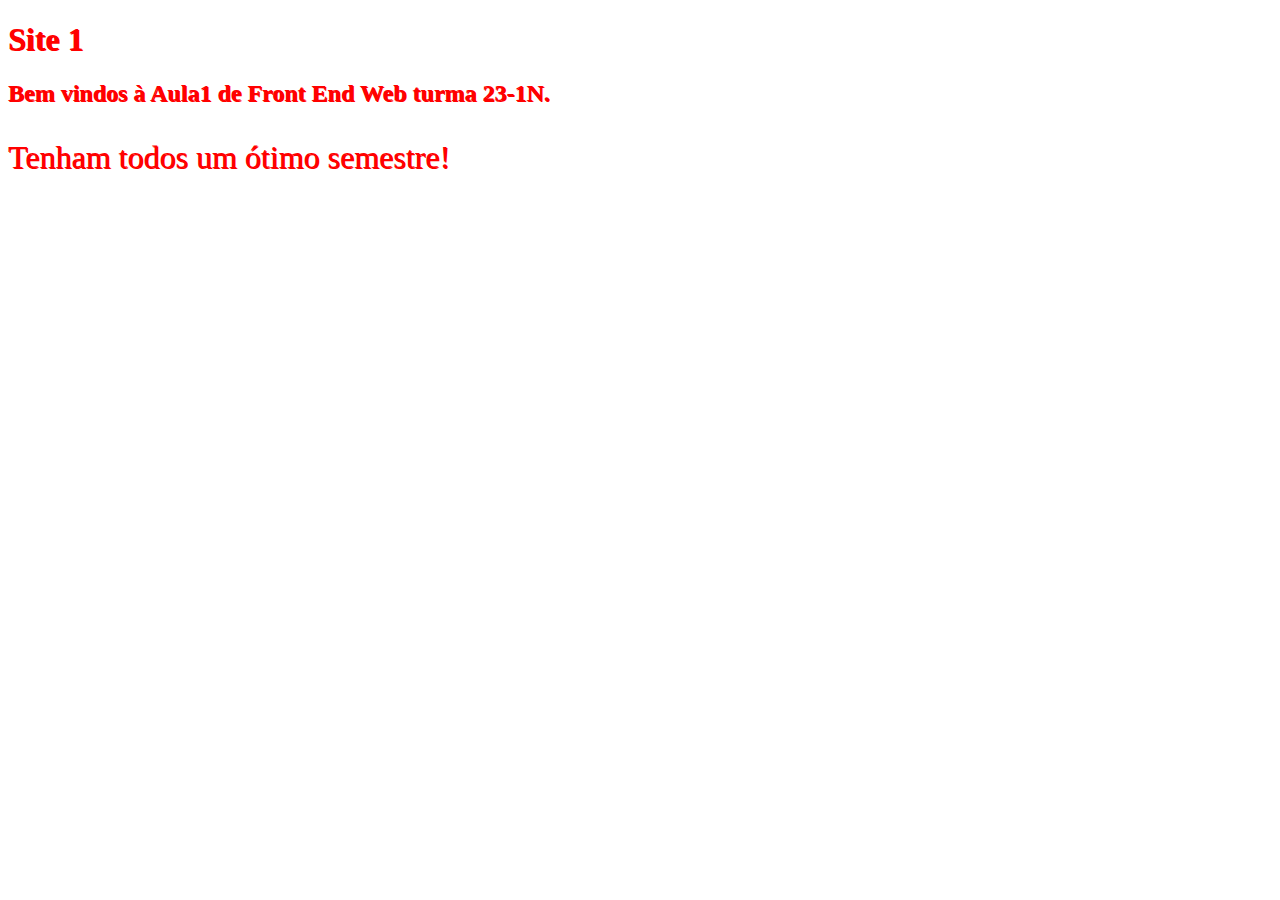
<file: root/aula1/index.html>
<!DOCTYPE html>
<html lang="pt">
<head>
    <meta charset="UTF-8">
    <meta name="viewport" content="width=device-width, initial-scale=1.0">
    <title>Front End Web 23-1N</title>
</head>
<body>
    <div id="seila" style="text-shadow: 1px 1px;">
    <h1 style="color: #ff0000;">Site 1</h1>
    <h2 style="color: #ff0000;">Bem vindos à Aula1 de Front End Web turma 23-1N.</h2>
    <p style="font-size: 2em; color: #ff0000;">Tenham todos um ótimo semestre!</p>
    </div>
</body>
</html>
</file>
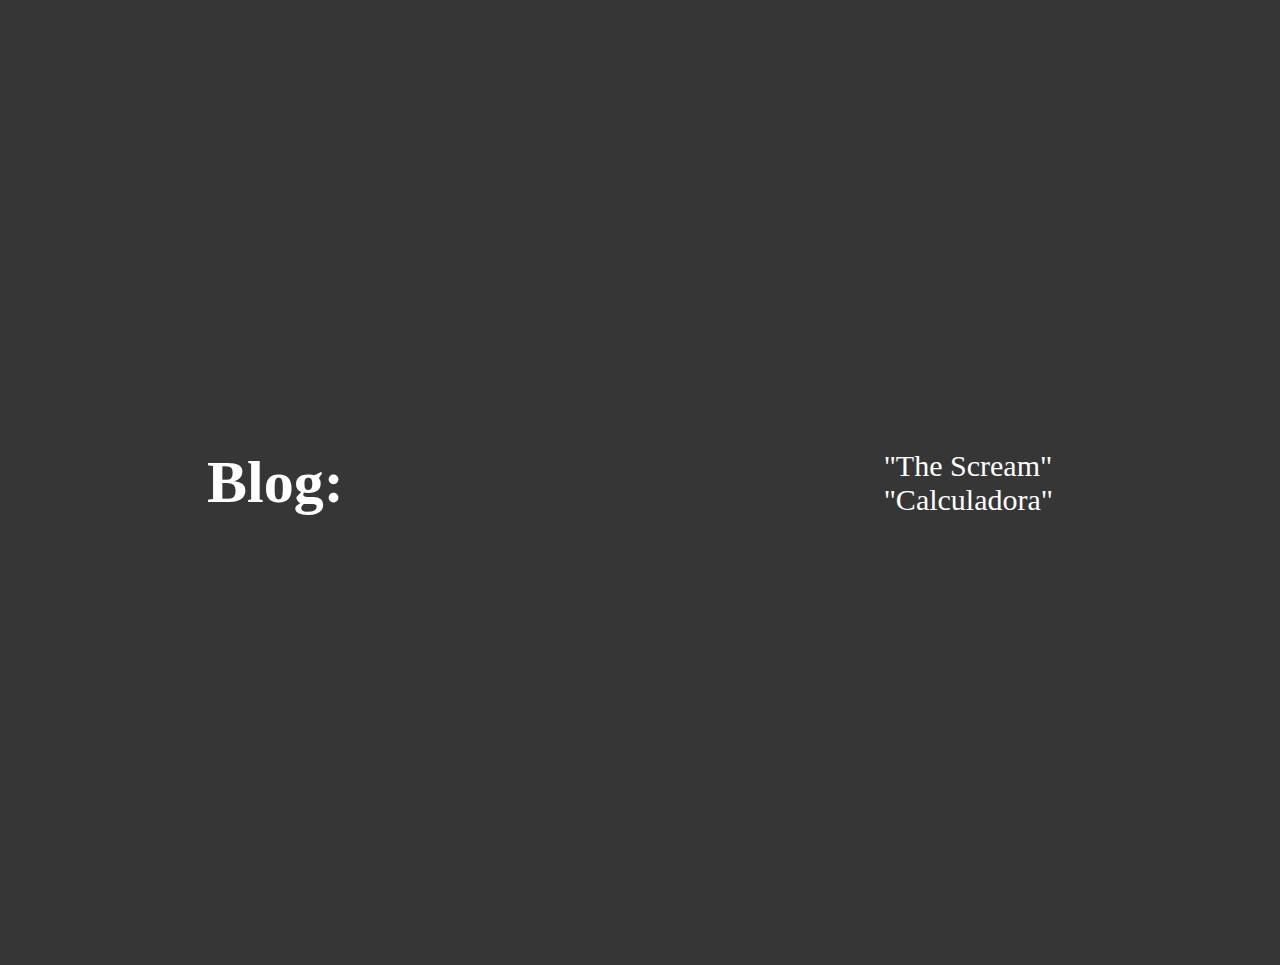
<file: root/blog.html>
<!DOCTYPE html>
<html lang="en">

<head>
    <meta charset="UTF-8">
    <meta name="viewport" content="width=device-width, initial-scale=1.0">
    <title>Blog</title>
    <link rel="stylesheet" href="css/blog.css">
</head>

<body>
    <div class="container">
       
        <nav>
            <h1>Blog:</h1>

            <ul>
                <li><a href="coursework.html">"The Scream"</a></li>
                <li><a href="calculadora.html">"Calculadora"</a></li>
            </ul>
        </nav>

    </div>
</body>

</html>
</file>
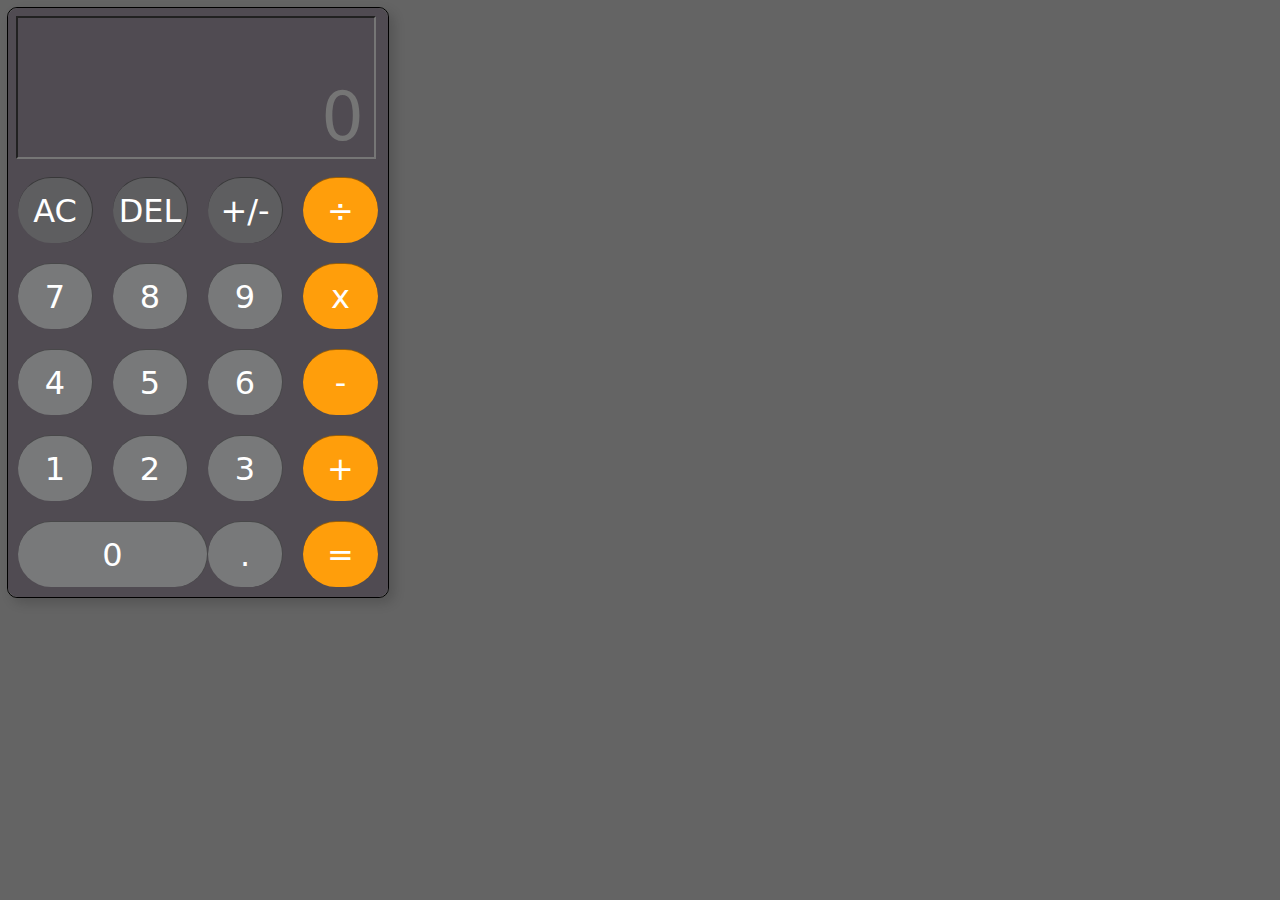
<file: root/calculadora.html>
<!DOCTYPE html>
<html lang="pt-BR">

<head>
    <meta charset="UTF-8">
    <meta http-equiv="X-UA-Compatible" content="IE=edge">
    <meta name="viewport" content="width=device-width, initial-scale=1.0">
    <title>Calculadora</title>
    <link rel="stylesheet" href="css/calculadora.css">
</head>

<body>
    <div class="conteudo">
        <div class="calculadora">
            <main class="conteudo__botoes">
                <input type="text" placeholder="0" class="js-resultado" />
                <a class="botoes__iniciais js-btn-ac">AC</a>
                <a class="botoes__iniciais js-btn-del">DEL</a>
                <a class="botoes__iniciais js-btn-mais-menos">+/-</a>
                <a class="js-btn-padroes" data-valor="/">÷</a>
                <a class="js-btn-padroes" data-valor="7">7</a>
                <a class="js-btn-padroes" data-valor="8">8</a>
                <a class="js-btn-padroes" data-valor="9">9</a>
                <a class="js-btn-padroes" data-valor="*">x</a>
                <a class="js-btn-padroes" data-valor="4">4</a>
                <a class="js-btn-padroes" data-valor="5">5</a>
                <a class="js-btn-padroes" data-valor="6">6</a>
                <a class="js-btn-padroes" data-valor="-">-</a>
                <a class="js-btn-padroes" data-valor="1">1</a>
                <a class="js-btn-padroes" data-valor="2">2</a>
                <a class="js-btn-padroes" data-valor="3">3</a>
                <a class="js-btn-padroes" data-valor="+">+</a>
                <a class="js-btn-padroes grid-span-2 borda-radius-esquerda" data-valor="0">0</a>
                <a class="js-btn-padroes" data-valor=".">.</a>
                <a class="js-btn-igual borda-radius-direita">=</a>
            </main>
        </div>
    </div>
    <script src="js/calculadora.js"></script>
</body>

</html>
</file>
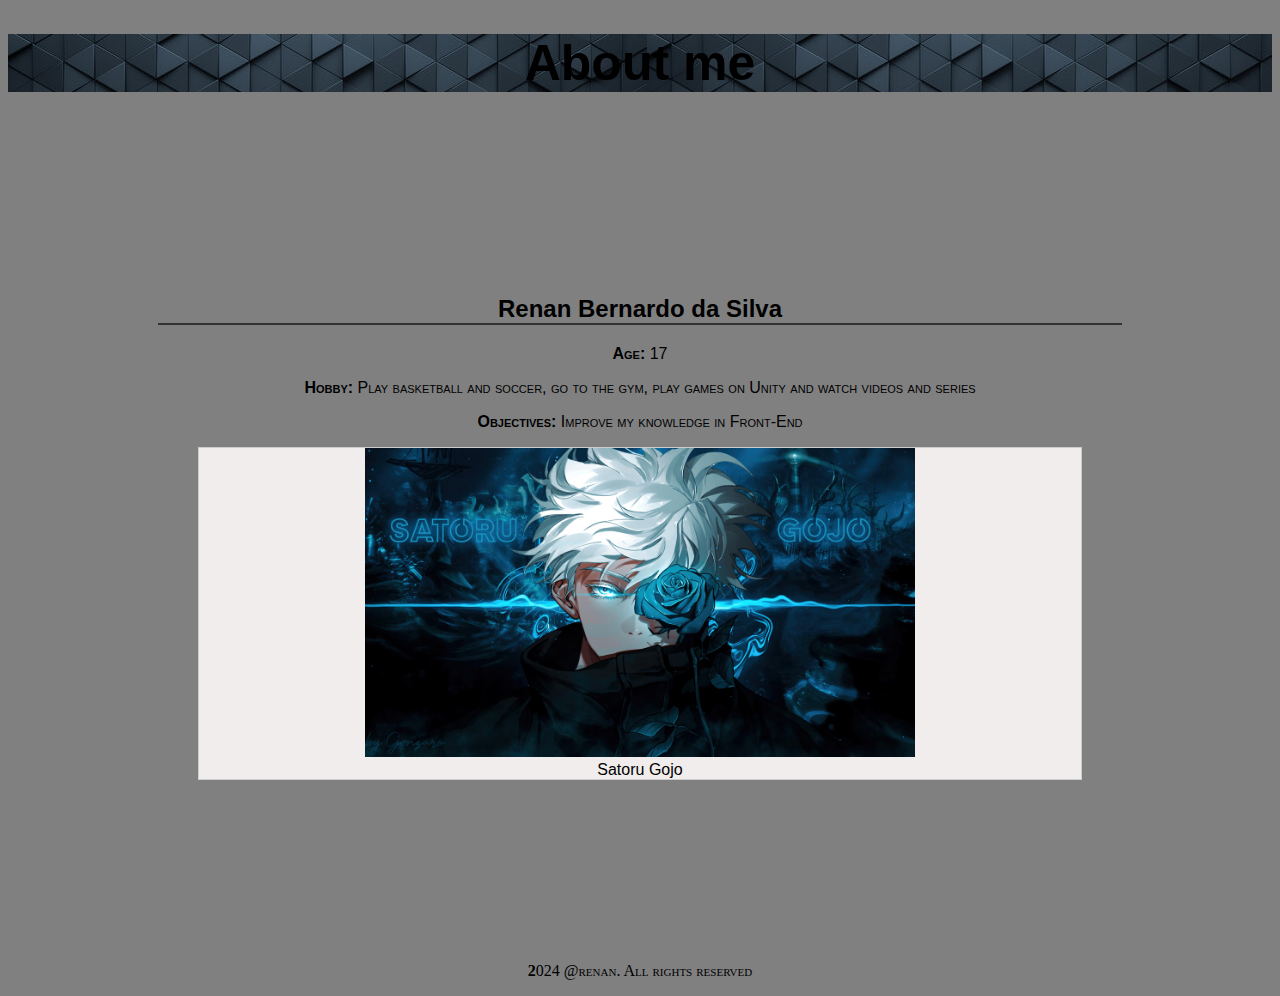
<file: root/contact.html>
<!DOCTYPE html>
<html lang="en">

<head>
    <meta charset="UTF-8">
    <meta name="viewport" content="width=device-width, initial-scale=1.0">
    <title>Contact</title>
    <link rel="stylesheet" href="css/contact.css">
</head>

<body>

    <nav>
        <h1>About me</h1>
    </nav>

    <header>
        <h2>Renan Bernardo da Silva</h2>
        <p><b>Age:</b> 17</p>
        <p><b>Hobby:</b> Play basketball and soccer, go to the gym, play games on Unity and watch videos and series </p>
        <p><b>Objectives:</b> Improve my knowledge in Front-End</p>
        <figure>
            <img src="img/satoru.jpg" alt="Gojo" width="550px">
            <figcaption>Satoru Gojo</figcaption>
        </figure>
    </header>

    <footer>
        <p>2024 @renan. All rights reserved</p>
    </footer>

</body>

</html>
</file>
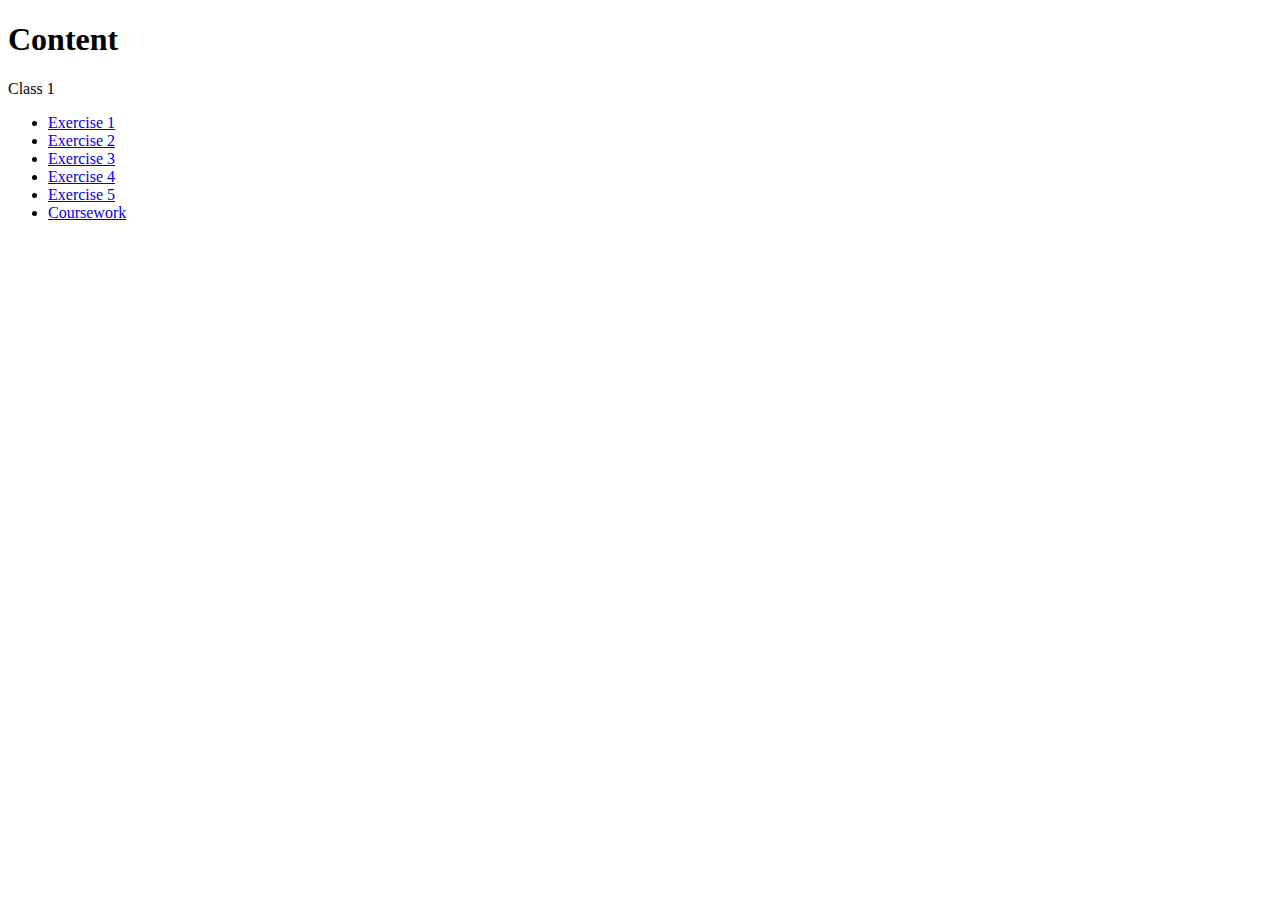
<file: root/content.html>
<!DOCTYPE html>
<html lang="en">

<head>
    <meta charset="UTF-8">
    <meta name="viewport" content="width=device-width, initial-scale=1.0">
    <title>Content</title>
</head>

<body>
    <h1>Content</h1>
    <p>Class 1</p>
    <ul>
        <li><a href="aula1/index.html">Exercise 1</a></li>
        <li><a href="aula1/aboutme.html">Exercise 2</a></li>
        <li><a href="aula1/index2.html">Exercise 3</a></li>
        <li><a href="aula1/exer3.html">Exercise 4</a></li>
        <li><a href="aula1/exer4.html">Exercise 5</a></li>
        <li><a href="coursework.html">Coursework</a></li>
    </ul>
</body>

</html>
</file>
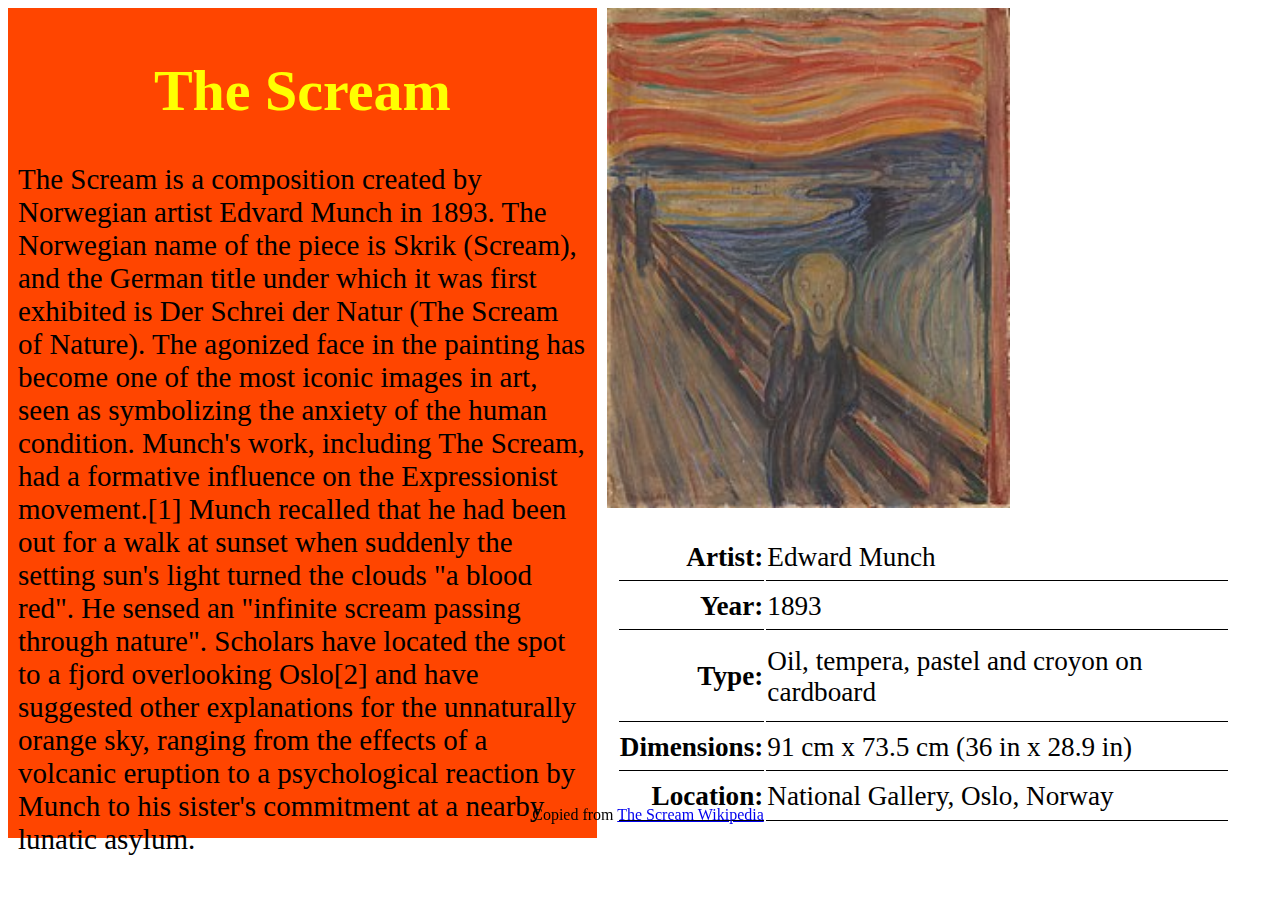
<file: root/coursework.html>
<!DOCTYPE html>
<html lang="en">

<head>
    <meta charset="UTF-8">
    <meta name="viewport" content="width=device-width, initial-scale=1.0">
    <title>Coursework</title>
    <link rel="stylesheet" href="css/coursework.css">
</head>

<body>
    <div class="container">
        <div class="text">
            <h1 id="header">The Scream</h1>
            <p>
                The Scream is a composition created by Norwegian artist Edvard Munch in 1893. The Norwegian name of the
                piece is Skrik (Scream), and the
                German title under which it was first exhibited is Der Schrei der Natur (The Scream of Nature). The
                agonized face in the painting has become
                one of the most iconic images in art, seen as symbolizing the anxiety of the human condition. Munch's
                work, including The Scream, had a
                formative influence on the Expressionist movement.[1]
                Munch recalled that he had been out for a walk at sunset when suddenly the setting sun's light turned
                the clouds "a blood red".
                He sensed an "infinite scream passing through nature". Scholars have located the spot to a fjord
                overlooking Oslo[2] and have suggested other
                explanations for the unnaturally orange sky, ranging from the effects of a volcanic eruption to a
                psychological reaction by Munch to his
                sister's commitment at a nearby lunatic asylum.
            </p>
        </div>
        <div class="image-container">
            <img src="img/Edvard_Munch,_1893,_The_Scream,_oil,_tempera_and_pastel_on_cardboard,_91_x_73_cm,_National_Gallery_of_Norway.jpg"
                alt="The Scream" id="image_the_scream">
            <div class="description_table">
                <table id="table">
                    <tr>
                        <th>Artist:</th>
                        <td>Edward Munch</td>
                    </tr>

                    <tr>
                        <th>Year:</th>
                        <td>1893</td>
                    </tr>

                    <tr>
                        <th>Type:</th>
                        <td>Oil, tempera, pastel and croyon on cardboard</td>
                    </tr>

                    <tr>
                        <th>Dimensions:</th>
                        <td>91 cm x 73.5 cm (36 in x 28.9 in)</td>
                    </tr>

                    <tr>
                        <th>Location:</th>
                        <td>National Gallery, Oslo, Norway</td>
                    </tr>
                </table>
            </div>
        </div>

        <footer>
            <p>Copied from <a href="https://en.wikipedia.org/wiki/The_Scream">The Scream Wikipedia</a></p>
        </footer>
    </div>
</body>

</html>
</file>
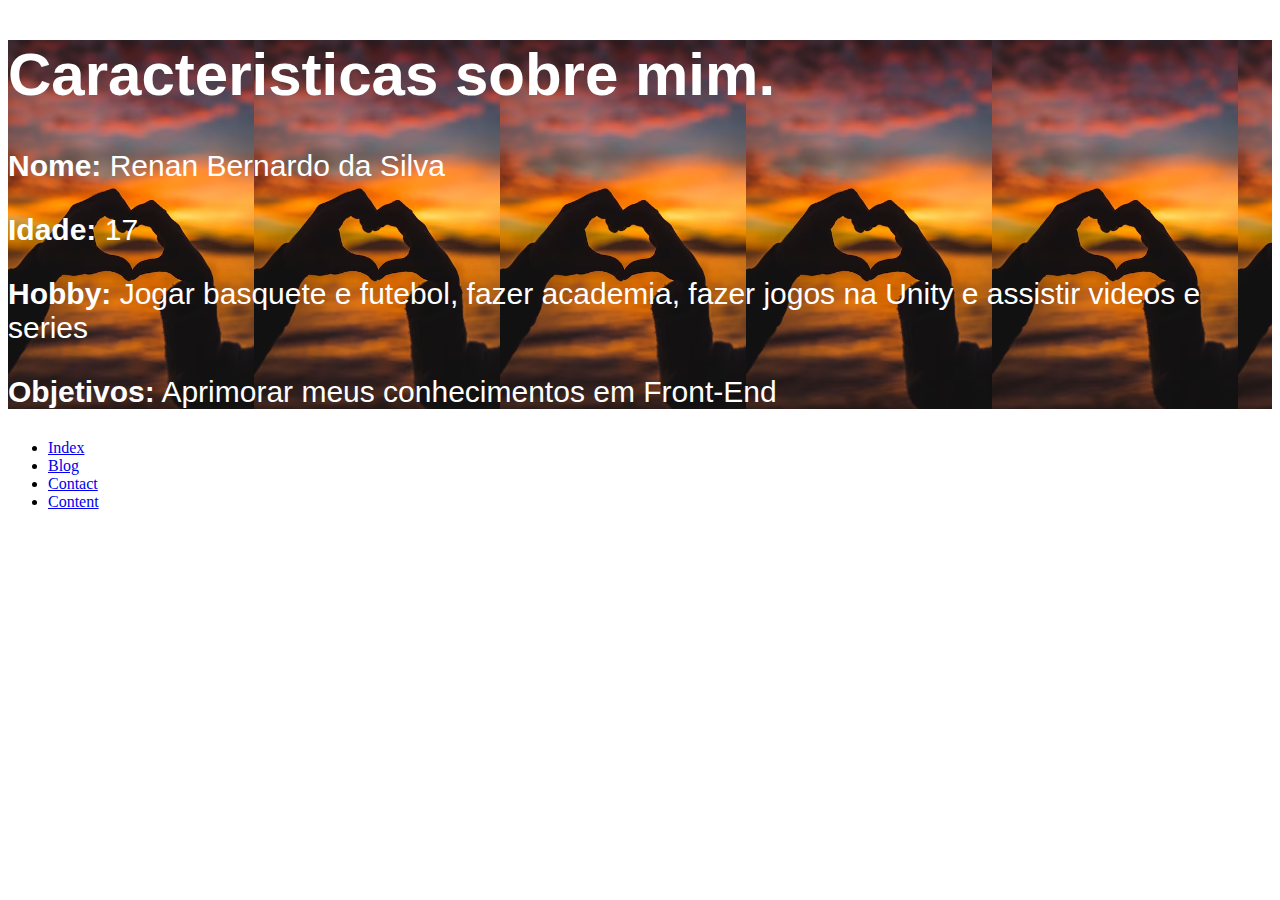
<file: root/aula1/aboutme.html>
<!DOCTYPE html>
<html lang="en">
<head>
    <meta charset="UTF-8">
    <meta name="viewport" content="width=device-width, initial-scale=1.0">
    <title>FWeb 23-1N Exercício 1</title>
</head>
<body>
    <div id="head" style = "font-size: 30px; color: #ffffff; font-family: 'ARIAL'; background-image: url(../img/foto.avif); background-size: contain;">
    <h1>Caracteristicas sobre mim.</h1>
    <p><b>Nome:</b> Renan Bernardo da Silva</p>
    <p><b>Idade:</b> 17</p>
    <p><b>Hobby:</b> Jogar basquete e futebol, fazer academia, fazer jogos na Unity e assistir videos e series </p>
    <p><b>Objetivos:</b> Aprimorar meus conhecimentos em Front-End</p>
    </div>
    
    <ul>
        <li><a href="index.html">Index</a></li>
        <li><a href="blog.html">Blog</a></li>
        <li><a href="contact.html">Contact</a></li>
        <li><a href="content.html">Content</a></li>
    </ul>
</body>
</html>
</file>
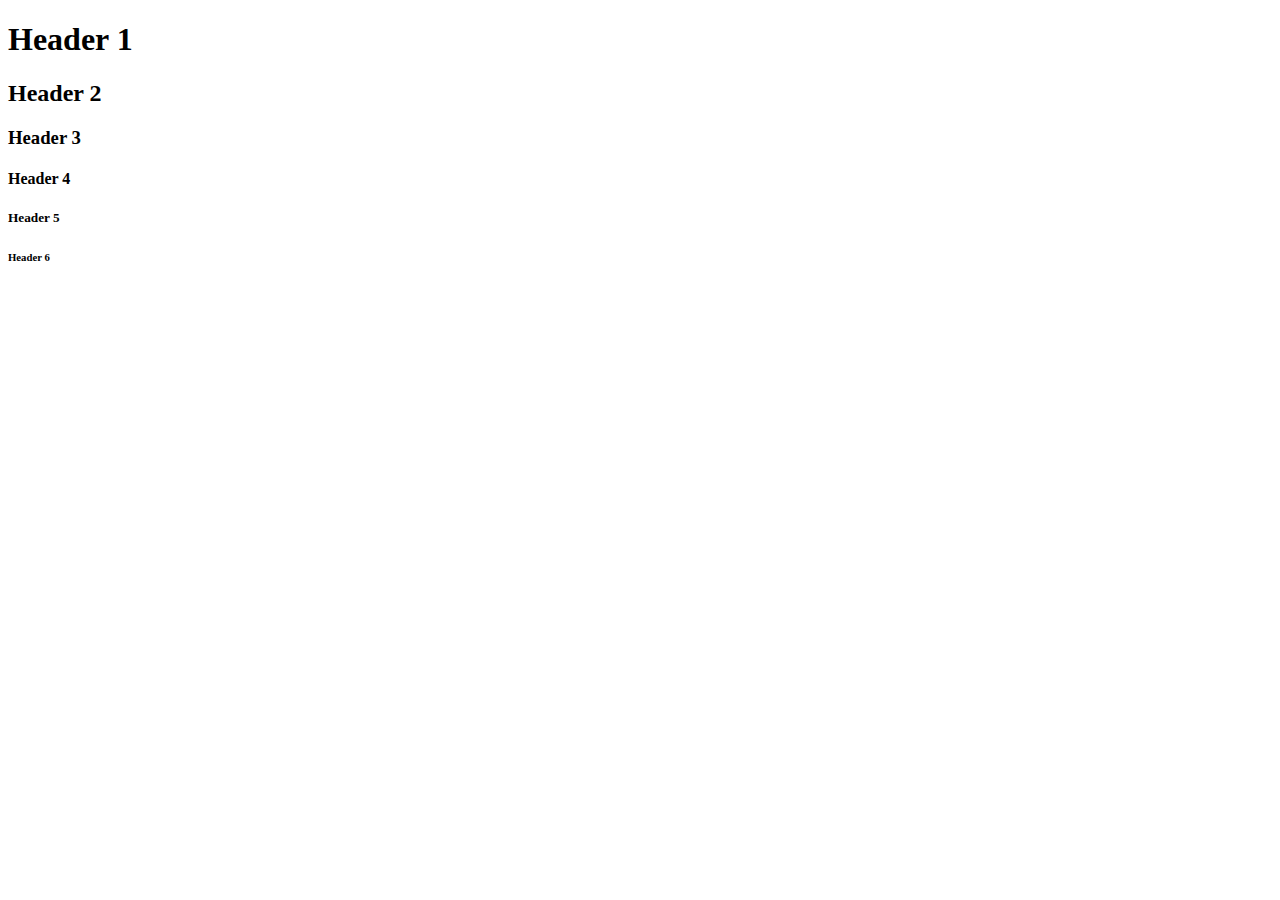
<file: root/aula1/exer3.html>
<!DOCTYPE html>
<html lang="en">
<head>
    <meta charset="UTF-8">
    <meta name="viewport" content="width=device-width, initial-scale=1.0">
    <title>Exercicio n°3</title>
</head>
<body>
    <h1>Header 1</h1>
    <h2>Header 2</h2>
    <h3>Header 3</h3>
    <h4>Header 4</h4>
    <h5>Header 5</h5>
    <h6>Header 6</h6>
</body>
</html>
</file>
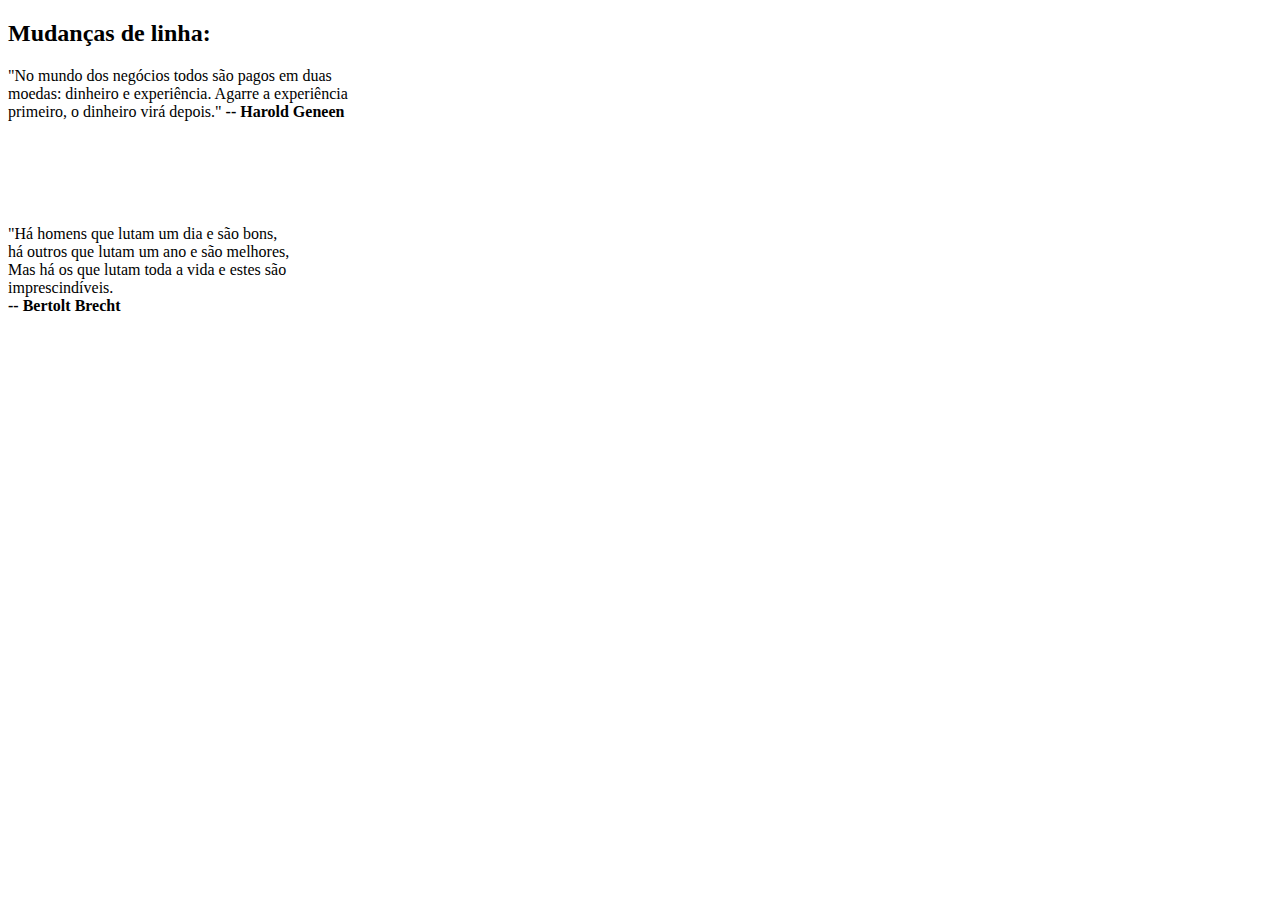
<file: root/aula1/exer4.html>
<!DOCTYPE html>
<html lang="en">

<head>
    <meta charset="UTF-8">
    <meta name="viewport" content="width=device-width, initial-scale=1.0">
    <title>Exercicio n°4</title>
</head>

<body>
    <h2>Mudanças de linha:</h2>
    <p>"No mundo dos negócios todos são pagos em duas</br> moedas: dinheiro e experiência. Agarre a experiência</br>
        primeiro, o dinheiro virá depois." <b>-- Harold Geneen</b></p>
    </br>
    </br>
    </br>
    </br>
    <p>"Há homens que lutam um dia e são bons,</br> há outros que lutam um ano e são melhores,</br> Mas há os que lutam
        toda a vida e estes são</br> imprescindíveis. </br><b>-- Bertolt Brecht</b></p>
</body>

</html>
</file>
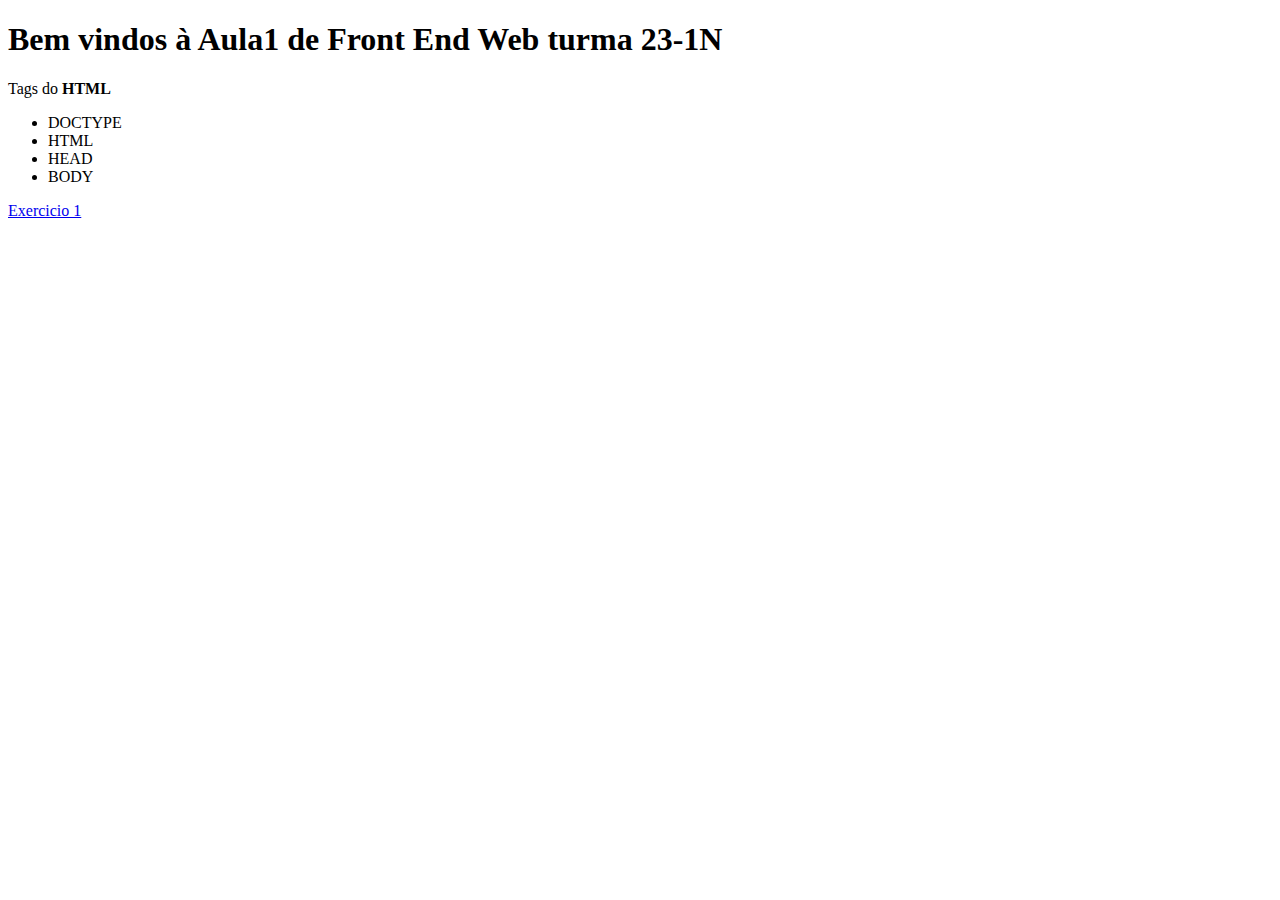
<file: root/aula1/index2.html>
<!DOCTYPE html>
<html lang="en">
<head>
    <meta charset="UTF-8">
    <meta name="viewport" content="width=device-width, initial-scale=1.0">
    <title>FWeb 23-1N Exercicio 2</title>
</head>
<body>
    <h1>Bem vindos à Aula1 de Front End Web turma 23-1N</h1>

    <p>Tags do <b>HTML</b></p>
    <ul>
        <li>DOCTYPE</li>
        <li>HTML</li>
        <li>HEAD</li>
        <li>BODY</li>
    </ul>
    <a href="file:///C:/Users/05632593029/Desktop/FWeb23-1N/Aula1/index1.html">Exercicio 1</a>
</body>
</html>
</file>
<file: root/css/blog.css>
body {
    background-color: rgb(54, 54, 54);
}

a:hover {
    opacity: 10%;
}

nav {
    cursor:default;
    display: flex;
    justify-content: center;
    align-items: center;
    padding: 400px;
    font-size: 30px;
    color: white;
}

nav a {
    color: white ;
    text-decoration: none;
}

nav li {
    list-style: none;
    display: inline;
    margin-right: 20px;
}

nav h1 {
    margin-right: 500px;
}
</file>
<file: root/css/calculadora.css>
:root {
  --cor-background: #646464;
  --cor-branco: #ffffff;
  --cor-sombra-padrao: rgba(0, 0, 0, 0.16);
  --cor-botao-normal: #78797a;
  --cor-botao-normal-hover: #afafaf;
  --cor-botao-topo-cinza-escuro: #5e5e60;
  --cor-botao-topo-cinza-escuro-hover: #7b797a;
  --cor-botao-laranja: #ff9e0b;
  --cor-botao-laranja-hover: #c97c02;
  --cor-input-resultado: #504b52;
  --cor-borda-botoes: rgba(0, 0, 0, 0.4);
  --cor-borda-calculadora: rgba(0, 0, 0, 1);
}

* {
  font-family: system-ui, -apple-system, BlinkMacSystemFont, 'Segoe UI', Roboto, Oxygen, Ubuntu, Cantarell, 'Open Sans', 'Helvetica Neue', sans-serif;
  -moz-box-sizing: border-box;
  box-sizing: border-box;
  letter-spacing: 0px;
  -webkit-font-smoothing: antialiased;
  -moz-osx-font-smoothing: grayscale;
  scroll-behavior: smooth;
  margin: 0;
  background: var(--cor-background);
  outline: none;
}

.conteudo {
  height: 100vh;
  display: flex;
  justify-content: center;
  align-items: center;
}

.conteudo .calculadora {
  border: 1px solid var(--cor-borda-calculadora);
  position: relative;
  border-radius: 10px;
  box-shadow: 5px 5px 12px var(--cor-sombra-padrao);
}

.conteudo .calculadora {
  display: flex;
  position: absolute;
  top: 7px;
  left: 7px;
  background-color: transparent;
  column-gap: 7px;
}

.conteudo .calculadora div {
  width: 12px;
  height: 12px;
  background-color: red;
  border-radius: 50%;
  position: relative;
}

.conteudo .calculadora div::after {
  content: "";
  display: flex;
  align-items: center;
  justify-content: center;
  line-height: 11px;
  font-size: 10px;
  cursor: pointer;
}

.conteudo .calculadora div:nth-child(1) {
  background-color: var(--cor-botao-fechar);
}

.conteudo .calculadora div:nth-child(2) {
  background-color: var(--cor-botao-minimizar);
}

.conteudo .calculadora div:nth-child(3) {
  background-color: var(--cor-botao-maximizar);
}

.conteudo .calculadora div:nth-child(1):hover:after {
  content: "x";
}

.conteudo .calculadora div:nth-child(2):hover:after {
  content: "-";
  line-height: 12px;
  font-size: 12px;
}

.conteudo .calculadora div:nth-child(3):hover:after {
  content: "+";
}

.conteudo .calculadora .conteudo__botoes {
  display: grid;
  background-color: var(--cor-input-resultado);
  border-radius: 10px;
}

.conteudo .calculadora .conteudo__botoes input {
  width: 360px;
  grid-column: span 4;
  background-color: var(--cor-input-resultado);
  margin: 8px;
  text-align: end;
  padding-top: 60px;
  padding-right: 10px;
  font-size: 67px;
  font-weight: 100;
  font-family: system-ui, -apple-system, BlinkMacSystemFont, 'Segoe UI', Roboto, Oxygen, Ubuntu, Cantarell, 'Open Sans', 'Helvetica Neue', sans-serif;
}

.conteudo .calculadora .conteudo__botoes a {
  cursor: pointer;
  background: gray;
  width: 75px;
  height: 66px;
  margin: 10px 10px 10px 10px;
  border-radius: 80px;
  color: var(--cor-branco);
  border-right: 1px solid var(--cor-borda-botoes);
  border-top: 1px solid var(--cor-borda-botoes);
  background-color: var(--cor-botao-normal);

  display: flex;
  justify-content: center;
  align-items: center;
  font-size: 32px;
  font-family: system-ui, -apple-system, BlinkMacSystemFont, 'Segoe UI', Roboto, Oxygen, Ubuntu, Cantarell, 'Open Sans', 'Helvetica Neue', sans-serif;
}

.conteudo .calculadora .conteudo__botoes a:hover {
  background-color: var(--cor-botao-normal-hover);
}

.conteudo .calculadora .conteudo__botoes a.grid-span-2 {
  grid-column: span 2;
  width: 100%;
}

.conteudo .calculadora .conteudo__botoes a.botoes__iniciais {
  background-color: var(--cor-botao-topo-cinza-escuro);
}

.conteudo .calculadora .conteudo__botoes a.botoes__iniciais:hover {
  background-color: var(--cor-botao-topo-cinza-escuro-hover);
}

.conteudo .calculadora .conteudo__botoes a:nth-child(4n + 1),
.conteudo .calculadora .conteudo__botoes a:last-child {
  background-color: var(--cor-botao-laranja);
  border-right: none;
}

.conteudo .calculadora .conteudo__botoes a:nth-child(4n + 1):hover,
.conteudo .calculadora .conteudo__botoes a:last-child:hover {
  background-color: var(--cor-botao-laranja-hover);
}

.borda-radius-esquerda {
  border-bottom-left-radius: 10px;
}

.borda-radius-direita {
  border-bottom-right-radius: 10px;
}
</file>
<file: root/css/contact.css>
header {
    font-family: 'ARIAL';
    text-align: center;
    padding: 150px;
}

body {
    background-color: gray;
}

nav {
    font-family: 'ARIAL';
    background-image: url(../img/360_F_571834789_ujYbUnH190iUokdDhZq7GXeTBRgqYVwa.jpg);
    text-align: center;
    font-size: 25px;
}

h2 {
    border-bottom: 2px solid #333333;
}

footer {
    text-align: center;
}

figure {
    background-color: #f2eded;
    border: 1px solid #ccc;
    /* padding: 1px; */
}

p:first-letter {
    font-weight: bold;
}

h1 + p {
    text-indent: 0;
}

p:first-line {
    font-variant: small-caps;
}
</file>
<file: root/css/coursework.css>
.container {
    display: flex;
}

.text {
    background-color: orangered;
    width: 45%;
    height: 810px;
    padding: 10px;
    font-size: 29px;
    font-family: 'Sedgwick Ave';
}

#header {
    text-align: center;
    color: yellow;
}

.image-container {
    flex-grow: 1;
    padding-left: 10px;
}

#image_the_scream {
    max-width: 100%;
    height: 500px;
}

th {
    text-align: right;
}

td {
    text-align: left;
}

th, td {
    border-bottom: 1px solid;
}

.description_table {
    height: 35%;
    border-collapse: collapse;
    margin: 20px 10px 0px 10px;
}

#table {
    width: 95%;
    height: 100%;
    font-size: 1.7em;
    border-spacing: 2px;
}

footer {
    text-align: center;
    padding: 10px 0;
    position: fixed;
    bottom: 50px;
    width: 100%;
}
</file>
